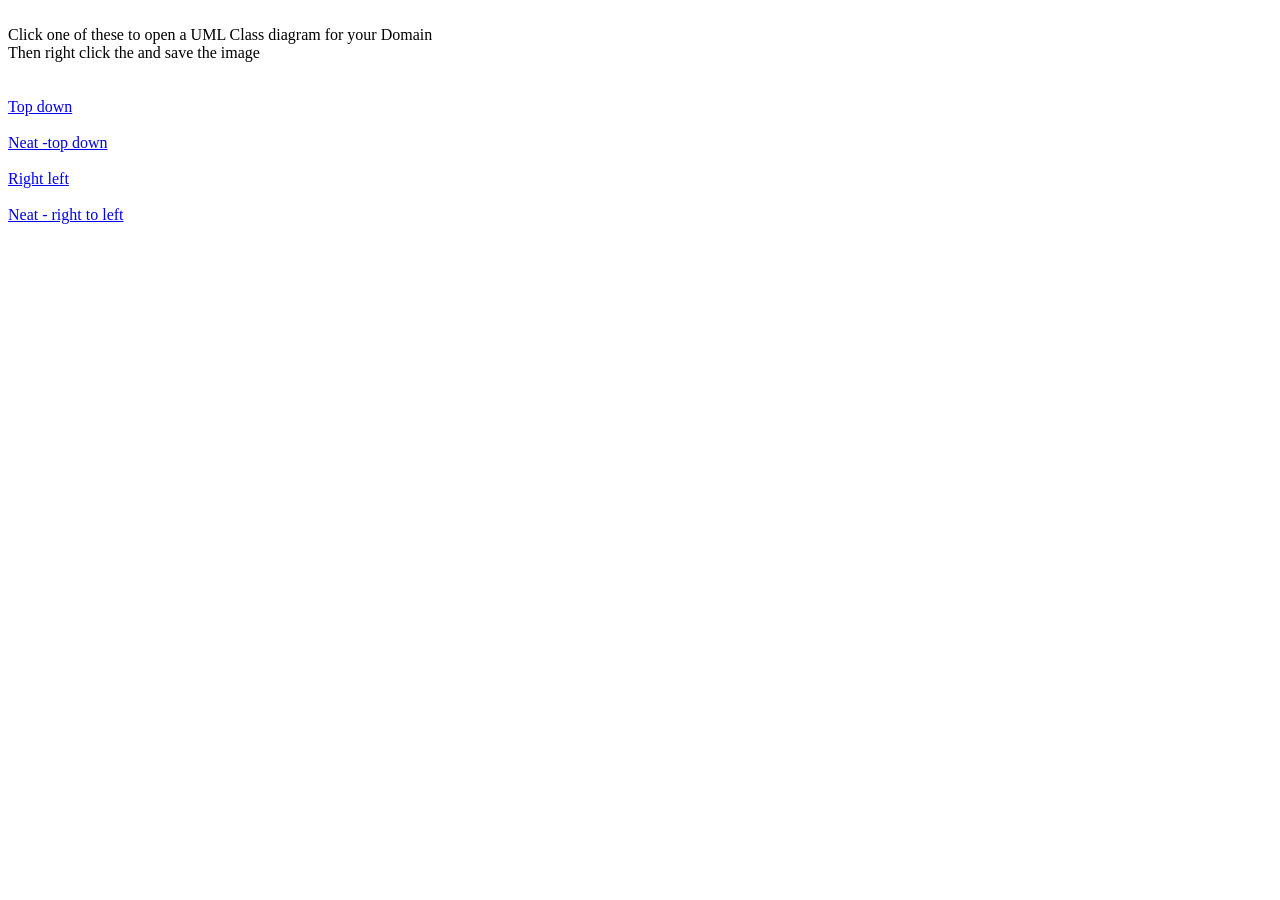
<file: DomainUML.html>
<html>
<body>
<br/>
Click one of these to open a UML Class diagram for your Domain<br/>
Then right click the and save the image<br/>
<br/><br/>
<a href='http://yuml.me/diagram/scruffy/class/|Integer cinemaNumber;CinemaType cinemaType;[Cinema|Integer cinemaNumber;CinemaType cinemaType;],|String actors;String director;String genre;String imdbId;String picUrl;String summary;String title;String trailerUrl;Integer year;[Movie|String actors;String director;String genre;String imdbId;String picUrl;String summary;String title;String trailerUrl;Integer year;],|String time;[Schedules|String time;],|String confirmationCode;String email;Integer identificationNumber;String row;Integer seatNumber;[Seat|String confirmationCode;String email;Integer identificationNumber;String row;Integer seatNumber;],|Integer colums;Integer rows;SeatsSectionType type;[SeatSection|Integer colums;Integer rows;SeatsSectionType type;],|Date expirationTime;Date expiredTime;Boolean isExpired;Boolean passwordChanged;String tokenFP;[ForgotPassword|Date expirationTime;Date expiredTime;Boolean isExpired;Boolean passwordChanged;String tokenFP;],|Date changeDate;String password;[PasswordChange|Date changeDate;String password;],|String authority;[Role|String authority;],|boolean accountExpired;boolean accountLocked;Set authorities;String email;boolean enabled;String password;boolean passwordExpired;Object springSecurityService;boolean superAdmin;String username;[User|boolean accountExpired;boolean accountLocked;Set authorities;String email;boolean enabled;String password;boolean passwordExpired;Object springSecurityService;boolean superAdmin;String username;],[UserRole],|Date fromDate;Float price;Date untilDate;[ShowTimes|Date fromDate;Float price;Date untilDate;],|String address;String name;String phone;[Theater|String address;String name;String phone;],[SeatSection]1-1>[Cinema],[ForgotPassword]1-0..1>[User],[User]<1-0..*>[PasswordChange],[UserRole]1-1>[Role],[UserRole]1-1>[User],[ShowTimes]1-1>[Cinema],[ShowTimes]1-1>[Movie],[Theater]1-0..*>[Movie],'>Top down</a>
<br/><br/>
<a href='http://yuml.me/diagram/class/|Integer cinemaNumber;CinemaType cinemaType;[Cinema|Integer cinemaNumber;CinemaType cinemaType;],|String actors;String director;String genre;String imdbId;String picUrl;String summary;String title;String trailerUrl;Integer year;[Movie|String actors;String director;String genre;String imdbId;String picUrl;String summary;String title;String trailerUrl;Integer year;],|String time;[Schedules|String time;],|String confirmationCode;String email;Integer identificationNumber;String row;Integer seatNumber;[Seat|String confirmationCode;String email;Integer identificationNumber;String row;Integer seatNumber;],|Integer colums;Integer rows;SeatsSectionType type;[SeatSection|Integer colums;Integer rows;SeatsSectionType type;],|Date expirationTime;Date expiredTime;Boolean isExpired;Boolean passwordChanged;String tokenFP;[ForgotPassword|Date expirationTime;Date expiredTime;Boolean isExpired;Boolean passwordChanged;String tokenFP;],|Date changeDate;String password;[PasswordChange|Date changeDate;String password;],|String authority;[Role|String authority;],|boolean accountExpired;boolean accountLocked;Set authorities;String email;boolean enabled;String password;boolean passwordExpired;Object springSecurityService;boolean superAdmin;String username;[User|boolean accountExpired;boolean accountLocked;Set authorities;String email;boolean enabled;String password;boolean passwordExpired;Object springSecurityService;boolean superAdmin;String username;],[UserRole],|Date fromDate;Float price;Date untilDate;[ShowTimes|Date fromDate;Float price;Date untilDate;],|String address;String name;String phone;[Theater|String address;String name;String phone;],[SeatSection]1-1>[Cinema],[ForgotPassword]1-0..1>[User],[User]<1-0..*>[PasswordChange],[UserRole]1-1>[Role],[UserRole]1-1>[User],[ShowTimes]1-1>[Cinema],[ShowTimes]1-1>[Movie],[Theater]1-0..*>[Movie],'>Neat -top down</a>
<br/><br/>
<a href='http://yuml.me/diagram/scruffy;dir:rl/class/|Integer cinemaNumber;CinemaType cinemaType;[Cinema|Integer cinemaNumber;CinemaType cinemaType;],|String actors;String director;String genre;String imdbId;String picUrl;String summary;String title;String trailerUrl;Integer year;[Movie|String actors;String director;String genre;String imdbId;String picUrl;String summary;String title;String trailerUrl;Integer year;],|String time;[Schedules|String time;],|String confirmationCode;String email;Integer identificationNumber;String row;Integer seatNumber;[Seat|String confirmationCode;String email;Integer identificationNumber;String row;Integer seatNumber;],|Integer colums;Integer rows;SeatsSectionType type;[SeatSection|Integer colums;Integer rows;SeatsSectionType type;],|Date expirationTime;Date expiredTime;Boolean isExpired;Boolean passwordChanged;String tokenFP;[ForgotPassword|Date expirationTime;Date expiredTime;Boolean isExpired;Boolean passwordChanged;String tokenFP;],|Date changeDate;String password;[PasswordChange|Date changeDate;String password;],|String authority;[Role|String authority;],|boolean accountExpired;boolean accountLocked;Set authorities;String email;boolean enabled;String password;boolean passwordExpired;Object springSecurityService;boolean superAdmin;String username;[User|boolean accountExpired;boolean accountLocked;Set authorities;String email;boolean enabled;String password;boolean passwordExpired;Object springSecurityService;boolean superAdmin;String username;],[UserRole],|Date fromDate;Float price;Date untilDate;[ShowTimes|Date fromDate;Float price;Date untilDate;],|String address;String name;String phone;[Theater|String address;String name;String phone;],[SeatSection]1-1>[Cinema],[ForgotPassword]1-0..1>[User],[User]<1-0..*>[PasswordChange],[UserRole]1-1>[Role],[UserRole]1-1>[User],[ShowTimes]1-1>[Cinema],[ShowTimes]1-1>[Movie],[Theater]1-0..*>[Movie],'>Right left</a>
<br/><br/>
<a href='http://yuml.me/diagram/dir:rl/class/|Integer cinemaNumber;CinemaType cinemaType;[Cinema|Integer cinemaNumber;CinemaType cinemaType;],|String actors;String director;String genre;String imdbId;String picUrl;String summary;String title;String trailerUrl;Integer year;[Movie|String actors;String director;String genre;String imdbId;String picUrl;String summary;String title;String trailerUrl;Integer year;],|String time;[Schedules|String time;],|String confirmationCode;String email;Integer identificationNumber;String row;Integer seatNumber;[Seat|String confirmationCode;String email;Integer identificationNumber;String row;Integer seatNumber;],|Integer colums;Integer rows;SeatsSectionType type;[SeatSection|Integer colums;Integer rows;SeatsSectionType type;],|Date expirationTime;Date expiredTime;Boolean isExpired;Boolean passwordChanged;String tokenFP;[ForgotPassword|Date expirationTime;Date expiredTime;Boolean isExpired;Boolean passwordChanged;String tokenFP;],|Date changeDate;String password;[PasswordChange|Date changeDate;String password;],|String authority;[Role|String authority;],|boolean accountExpired;boolean accountLocked;Set authorities;String email;boolean enabled;String password;boolean passwordExpired;Object springSecurityService;boolean superAdmin;String username;[User|boolean accountExpired;boolean accountLocked;Set authorities;String email;boolean enabled;String password;boolean passwordExpired;Object springSecurityService;boolean superAdmin;String username;],[UserRole],|Date fromDate;Float price;Date untilDate;[ShowTimes|Date fromDate;Float price;Date untilDate;],|String address;String name;String phone;[Theater|String address;String name;String phone;],[SeatSection]1-1>[Cinema],[ForgotPassword]1-0..1>[User],[User]<1-0..*>[PasswordChange],[UserRole]1-1>[Role],[UserRole]1-1>[User],[ShowTimes]1-1>[Cinema],[ShowTimes]1-1>[Movie],[Theater]1-0..*>[Movie],'>Neat - right to left</a>
</body>
</html>
</file>
